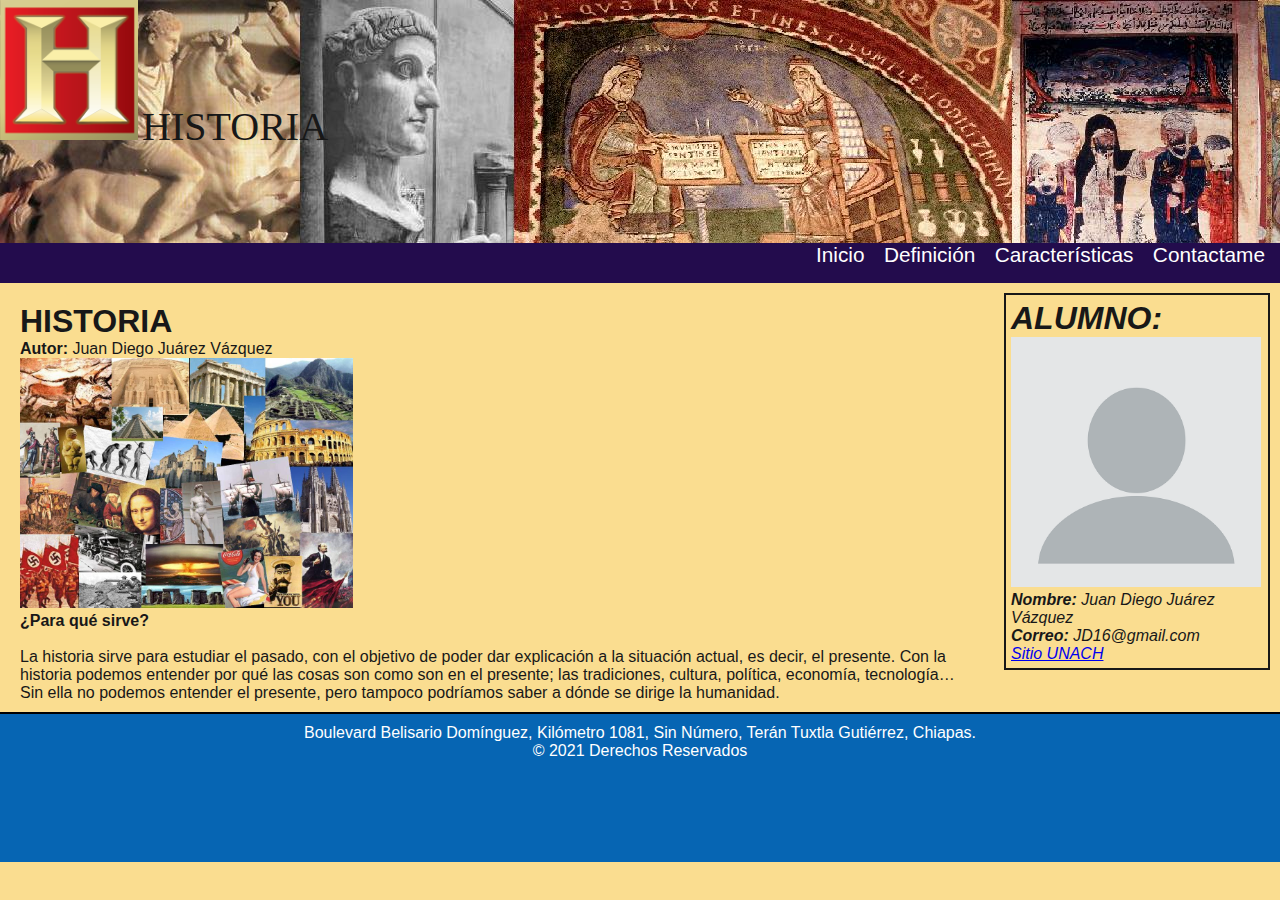
<file: index.html>
<!DOCTYPE html>
<html lang="en">
    <head>
        <meta charset="UTF-8">
        <meta name="viewpoirt" content="width=device-width, initial-scale=1.0">
        <title>Historia</title>
        <link rel="stylesheet" href="css/style.css">
    </head>
    <body>
        <header>    <!-- encabezado -->
            <div id="titulo">
                <img src="img/logo.png" alt="mi logo" id="logo" />
                <h1>HISTORIA</h1>
            </div>
            <nav>   <!-- menu -->
                <ul>
                    <li><a href="index.html">Inicio</a></li>
                    <li><a href="definicion.html">Definición</a></li>
                    <li><a href="caracteristicas.html">Características</a></li>
                    <li><a href="contactame.html">Contactame</a></li>
                </ul>
            </nav>
        </header>
        <article>
            <section>
                <h1>HISTORIA</h1>
                <p><strong>Autor:</strong> Juan Diego Juárez Vázquez</p>
                <div>
                    <img src="img/contenido.jpg">
                    <p><span><b>¿Para qué sirve?</b></span></p>
                </div>
                <p>
                    <br>
                    La historia sirve para estudiar el pasado, con el objetivo de poder dar explicación a la situación actual, es decir, el presente. Con la historia podemos entender por qué las cosas son como son en el presente; las tradiciones, cultura, política, economía, tecnología… Sin ella no podemos entender el presente, pero tampoco podríamos saber a dónde se dirige la humanidad.
                </p>
            </section>
            <aside>
                <h1>ALUMNO:</h1>
                <p id="alumnoperfil"><img src="img/perfil.png" alt="Perfil" /></p>
                <p><strong>Nombre:</strong> Juan Diego Juárez Vázquez</p>
                <p><strong>Correo:</strong> JD16@gmail.com</p>
                <p><a href="https://www.unach.mx">Sitio UNACH</a></p>
            </aside>
        </article>
        <footer>    <!-- pie de página -->
            <p>Boulevard Belisario Domínguez, Kilómetro 1081, Sin Número, Terán Tuxtla Gutiérrez, Chiapas.</p>
            <p>&copy; 2021 Derechos Reservados</p>
        </footer>
    </body>
</html>
</file>
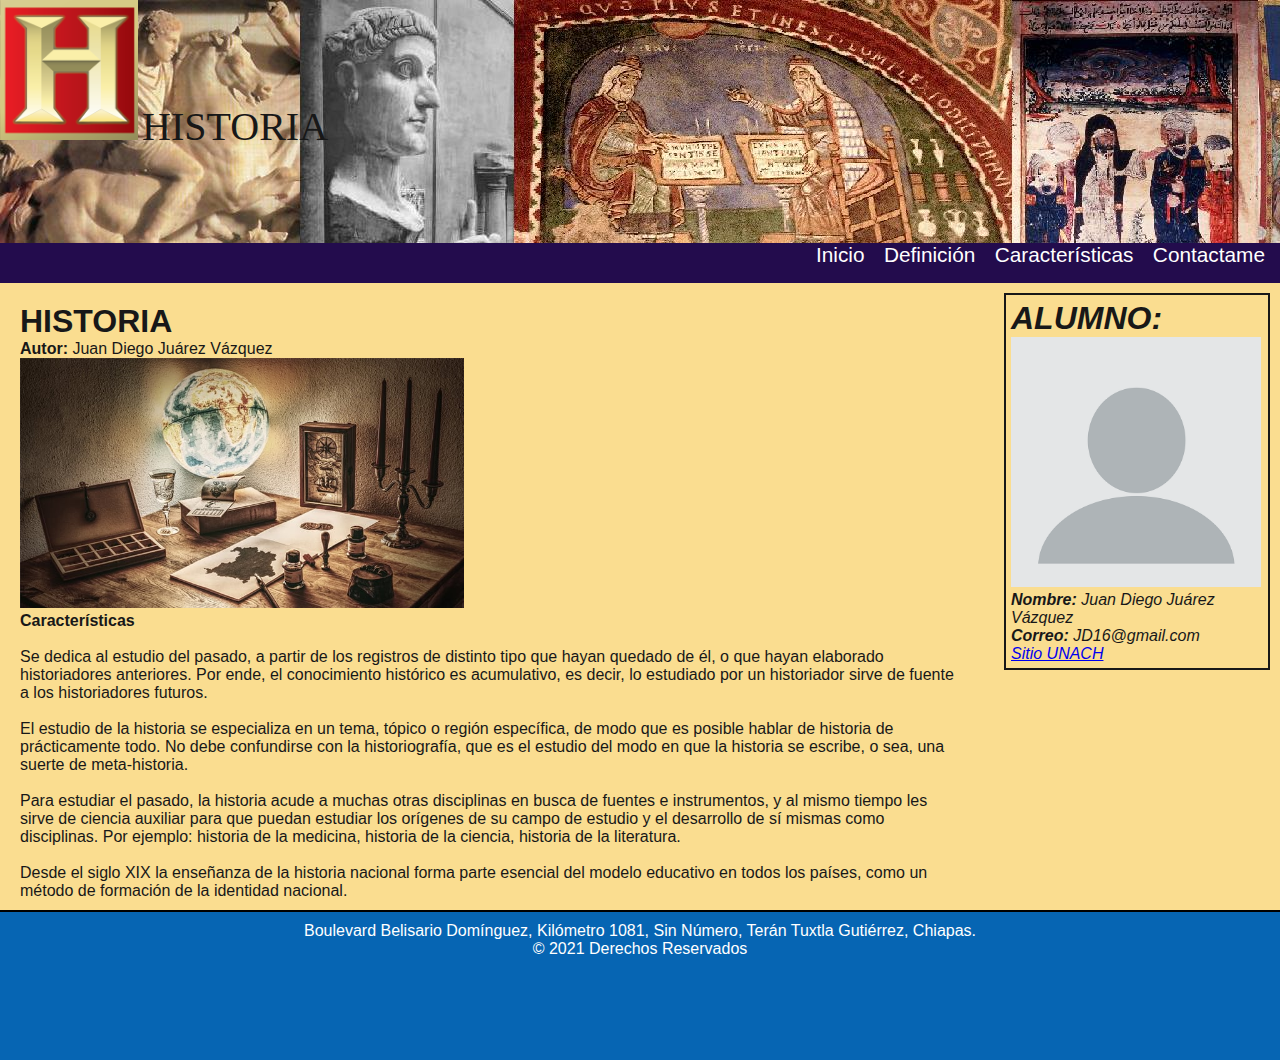
<file: caracteristicas.html>
<!DOCTYPE html>
<html lang="en">
    <head>
        <meta charset="UTF-8">
        <meta name="viewpoirt" content="width=device-width, initial-scale=1.0">
        <title>Historia</title>
        <link rel="stylesheet" href="css/style.css">
    </head>
    <body>
        <header>    <!-- encabezado -->
            <div id="titulo">
                <img src="img/logo.png" alt="mi logo" id="logo" />
                <h1>HISTORIA</h1>
            </div>
            <nav>   <!-- menu -->
                <ul>
                    <li><a href="index.html">Inicio</a></li>
                    <li><a href="definicion.html">Definición</a></li>
                    <li><a href="caracteristicas.html">Características</a></li>
                    <li><a href="contactame.html">Contactame</a></li>
                </ul>
            </nav>
        </header>
        <article>
            <section>
                <h1>HISTORIA</h1>
                <p><strong>Autor:</strong> Juan Diego Juárez Vázquez</p>
                <div>
                    <img src="img/historia.jpg">
                    <p><span><b>Características</b></span></p>
                </div>
                <p>
                    <br>
                    Se dedica al estudio del pasado, a partir de los registros de distinto tipo que hayan quedado de él, o que hayan elaborado historiadores anteriores. Por ende, el conocimiento histórico es acumulativo, es decir, lo estudiado por un historiador sirve de fuente a los historiadores futuros. 
                    <br><br>
                    El estudio de la historia se especializa en un tema, tópico o región específica, de modo que es posible hablar de historia de prácticamente todo. No debe confundirse con la historiografía, que es el estudio del modo en que la historia se escribe, o sea, una suerte de meta-historia. 
                    <br><br>
                    Para estudiar el pasado, la historia acude a muchas otras disciplinas en busca de fuentes e instrumentos, y al mismo tiempo les sirve de ciencia auxiliar para que puedan estudiar los orígenes de su campo de estudio y el desarrollo de sí mismas como disciplinas. Por ejemplo: historia de la medicina, historia de la ciencia, historia de la literatura. 
                    <br><br>
                    Desde el siglo XIX la enseñanza de la historia nacional forma parte esencial del modelo educativo en todos los países, como un método de formación de la identidad nacional.    
                </p>
            </section>
            <aside>
                <h1>ALUMNO:</h1>
                <p id="alumnoperfil"><img src="img/perfil.png" alt="Perfil" /></p>
                <p><strong>Nombre:</strong> Juan Diego Juárez Vázquez</p>
                <p><strong>Correo:</strong> JD16@gmail.com</p>
                <p><a href="https://www.unach.mx">Sitio UNACH</a></p>
            </aside>
        </article>
        <footer>    <!-- pie de página -->
            <p>Boulevard Belisario Domínguez, Kilómetro 1081, Sin Número, Terán Tuxtla Gutiérrez, Chiapas.</p>
            <p>&copy; 2021 Derechos Reservados</p>
        </footer>
    </body>
</html>
</file>
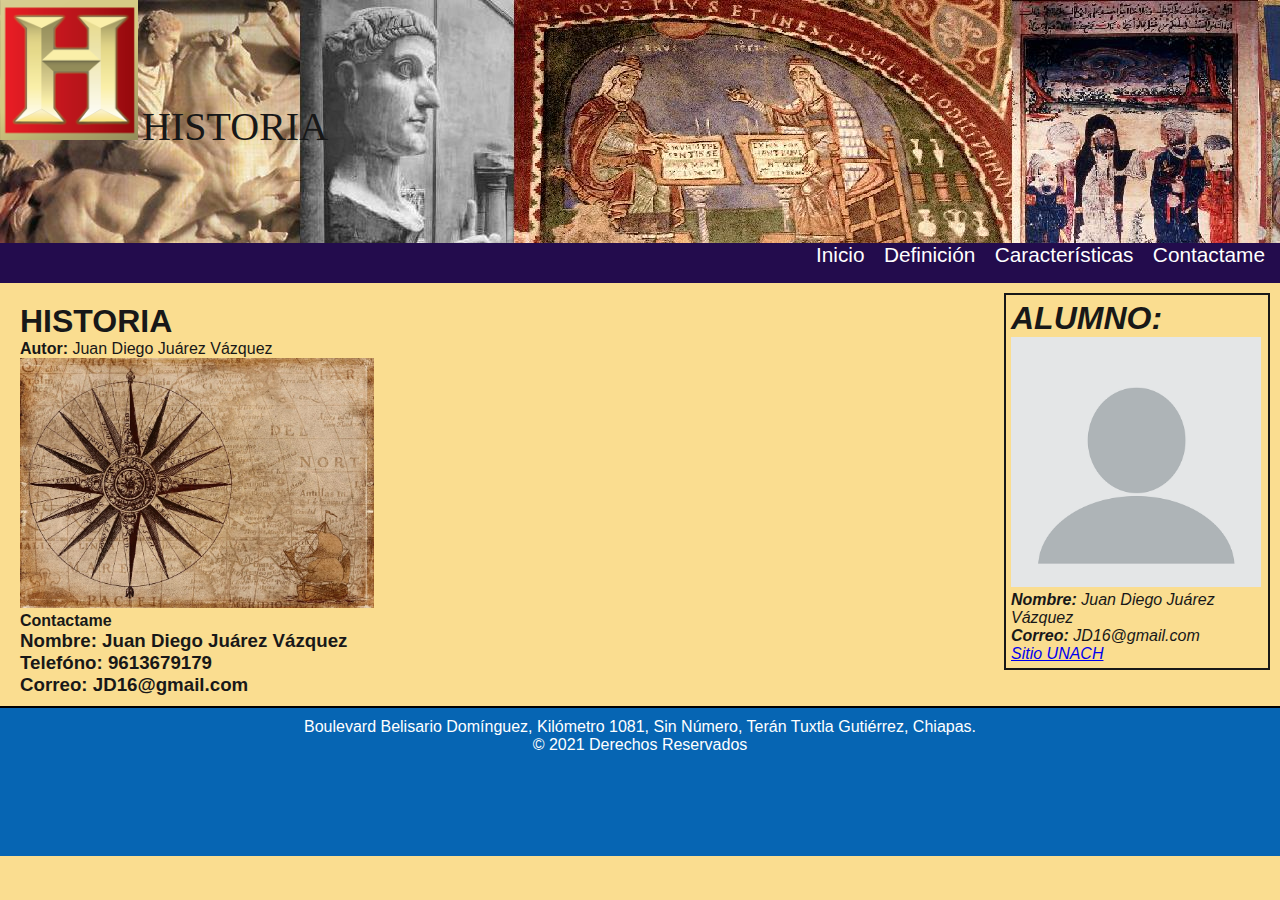
<file: contactame.html>
<!DOCTYPE html>
<html lang="en">
    <head>
        <meta charset="UTF-8">
        <meta name="viewpoirt" content="width=device-width, initial-scale=1.0">
        <title>Historia</title>
        <link rel="stylesheet" href="css/style.css">
    </head>
    <body>
        <header>    <!-- encabezado -->
            <div id="titulo">
                <img src="img/logo.png" alt="mi logo" id="logo" />
                <h1>HISTORIA</h1>
            </div>
            <nav>   <!-- menu -->
                <ul>
                    <li><a href="index.html">Inicio</a></li>
                    <li><a href="definicion.html">Definición</a></li>
                    <li><a href="caracteristicas.html">Características</a></li>
                    <li><a href="contactame.html">Contactame</a></li>
                </ul>
            </nav>
        </header>
        <article>
            <section>
                <h1>HISTORIA</h1>
                <p><strong>Autor:</strong> Juan Diego Juárez Vázquez</p>
                <div>
                    <img src="img/cont.jpg">
                    <p><span><b>Contactame</b></span></p>
                </div>
                <p>
                    <p><h3><b>Nombre: </b>Juan Diego Juárez Vázquez</h3></p>
                    <p><h3><b>Telefóno: </b> 9613679179</h3></p>
                    <p><h3><b>Correo: </b> JD16@gmail.com</h3></p>
                </p>
            </section>
            <aside>
                <h1>ALUMNO:</h1>
                <p id="alumnoperfil"><img src="img/perfil.png" alt="Perfil" /></p>
                <p><strong>Nombre:</strong> Juan Diego Juárez Vázquez</p>
                <p><strong>Correo:</strong> JD16@gmail.com</p>
                <p><a href="https://www.unach.mx">Sitio UNACH</a></p>
            </aside>
        </article>
        <footer>    <!-- pie de página -->
            <p>Boulevard Belisario Domínguez, Kilómetro 1081, Sin Número, Terán Tuxtla Gutiérrez, Chiapas.</p>
            <p>&copy; 2021 Derechos Reservados</p>
        </footer>
    </body>
</html>
</file>
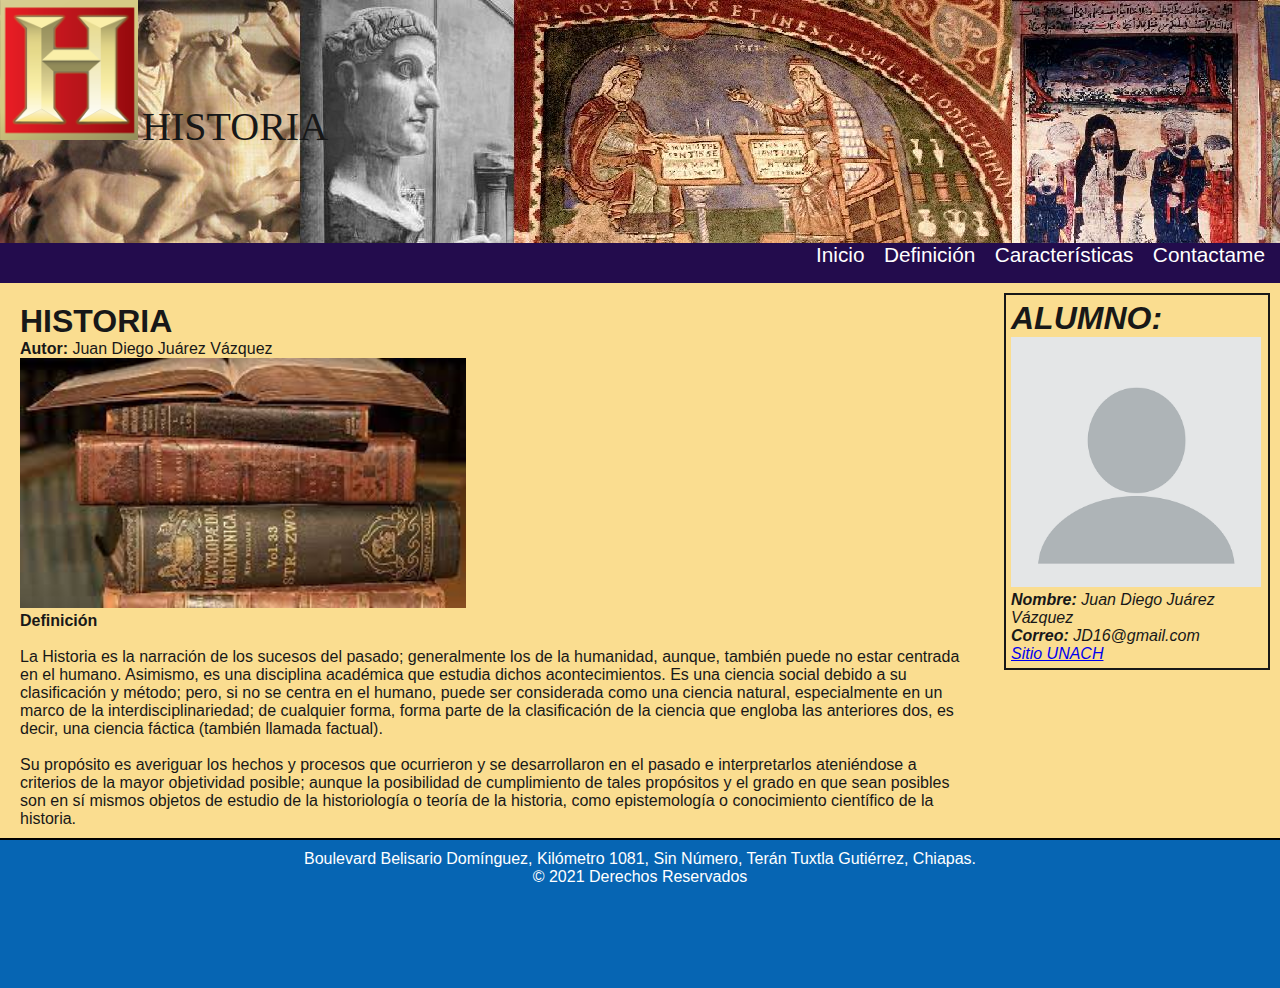
<file: definicion.html>
<!DOCTYPE html>
<html lang="en">
    <head>
        <meta charset="UTF-8">
        <meta name="viewpoirt" content="width=device-width, initial-scale=1.0">
        <title>Historia</title>
        <link rel="stylesheet" href="css/style.css">
    </head>
    <body>
        <header>    <!-- encabezado -->
            <div id="titulo">
                <img src="img/logo.png" alt="mi logo" id="logo" />
                <h1>HISTORIA</h1>
            </div>
            <nav>   <!-- menu -->
                <ul>
                    <li><a href="index.html">Inicio</a></li>
                    <li><a href="definicion.html">Definición</a></li>
                    <li><a href="caracteristicas.html">Características</a></li>
                    <li><a href="contactame.html">Contactame</a></li>
                </ul>
            </nav>
        </header>
        <article>
            <section>
                <h1>HISTORIA</h1>
                <p><strong>Autor:</strong> Juan Diego Juárez Vázquez</p>
                <div>
                    <img src="img/hist.jpg">
                    <p><span><b>Definición</b></span></p>
                </div>
                <br>
                <p>
                    La Historia es la narración de los sucesos del pasado; generalmente los de la humanidad, aunque, también puede no estar centrada en el humano. Asimismo, es una disciplina académica que estudia dichos acontecimientos. Es una ciencia social debido a su clasificación y método; pero, si no se centra en el humano, puede ser considerada como una ciencia natural, especialmente en un marco de la interdisciplinariedad; de cualquier forma, forma parte de la clasificación de la ciencia que engloba las anteriores dos, es decir, una ciencia fáctica (también llamada factual).
                    <br><br>
                    Su propósito es averiguar los hechos y procesos que ocurrieron y se desarrollaron en el pasado e interpretarlos ateniéndose a criterios de la mayor objetividad posible; aunque la posibilidad de cumplimiento de tales propósitos y el grado en que sean posibles son en sí mismos objetos de estudio de la historiología o teoría de la historia, como epistemología o conocimiento científico de la historia.
                </p>
            </section>
            <aside>
                <h1>ALUMNO:</h1>
                <p id="alumnoperfil"><img src="img/perfil.png" alt="Perfil" /></p>
                <p><strong>Nombre:</strong> Juan Diego Juárez Vázquez</p>
                <p><strong>Correo:</strong> JD16@gmail.com</p>
                <p><a href="https://www.unach.mx">Sitio UNACH</a></p>
            </aside>
        </article>
        <footer>    <!-- pie de página -->
            <p>Boulevard Belisario Domínguez, Kilómetro 1081, Sin Número, Terán Tuxtla Gutiérrez, Chiapas.</p>
            <p>&copy; 2021 Derechos Reservados</p>
        </footer>
    </body>
</html>
</file>
<file: css/style.css>
*{
    margin: 0;
    padding: 0;
}
body
{
    position: relative;
    background-color: rgba(247, 205, 91, 0.679);
    font-family: 'Trebuchet MS', Arial, sans-serif;
    color: #181818;
}
header
{
    background: url('../img/banner.jpg');
}
header h1
{
    font-family: 'Comic Sans MS';
    font-size: 2.5em;
    font-weight: normal;
}
#titulo
{
    display: inline-block;
}
#logo, header h1
{
    display: inline-block;
    margin-bottom: 0px;
    height: 140px;
}
/* Menú de navegación */
nav
{
    display: inline-block;
    width: 100%;
    height: 40px;
    text-align: right;
    background-color: rgb(35, 12, 77);
}
nav ul
{
    list-style-type: none;
}
nav li
{
    display: inline-block;
    margin-right: 15px;
}
nav a
{
    font-family: 'Segoe UI', 'Segoe UI', Tahoma, Geneva, Verdana, sans-serif;
    font-size: 1.3em;
    color: #ffffff;
    padding-bottom: 3px;
    text-decoration: none;
}
nav a:hover
{
    color: #3bebff;
    border-bottom: 3px solid #ff0000;
}
/* contenido */
img
{
    height: 250px;
}
article
{
    padding: 10px;
}
section
{
    padding: 10px;
    margin-left: auto;
    margin-right: auto;
    float: left;
    width: 75%;
}
aside
{
    padding: 5px;
    font-style: italic;
    float: right;
    width: 20%;
    border: 2px solid;
}
footer
{
    float: left;
    position: relative;
    bottom: 0;
    width: 100%;
    height: 150px;
    box-sizing: border-box;
    border-top: 2px solid #000;
    background-color: #0665b3;
    color: white;
    text-align: center;
    padding-top: 10px;
}
</file>
